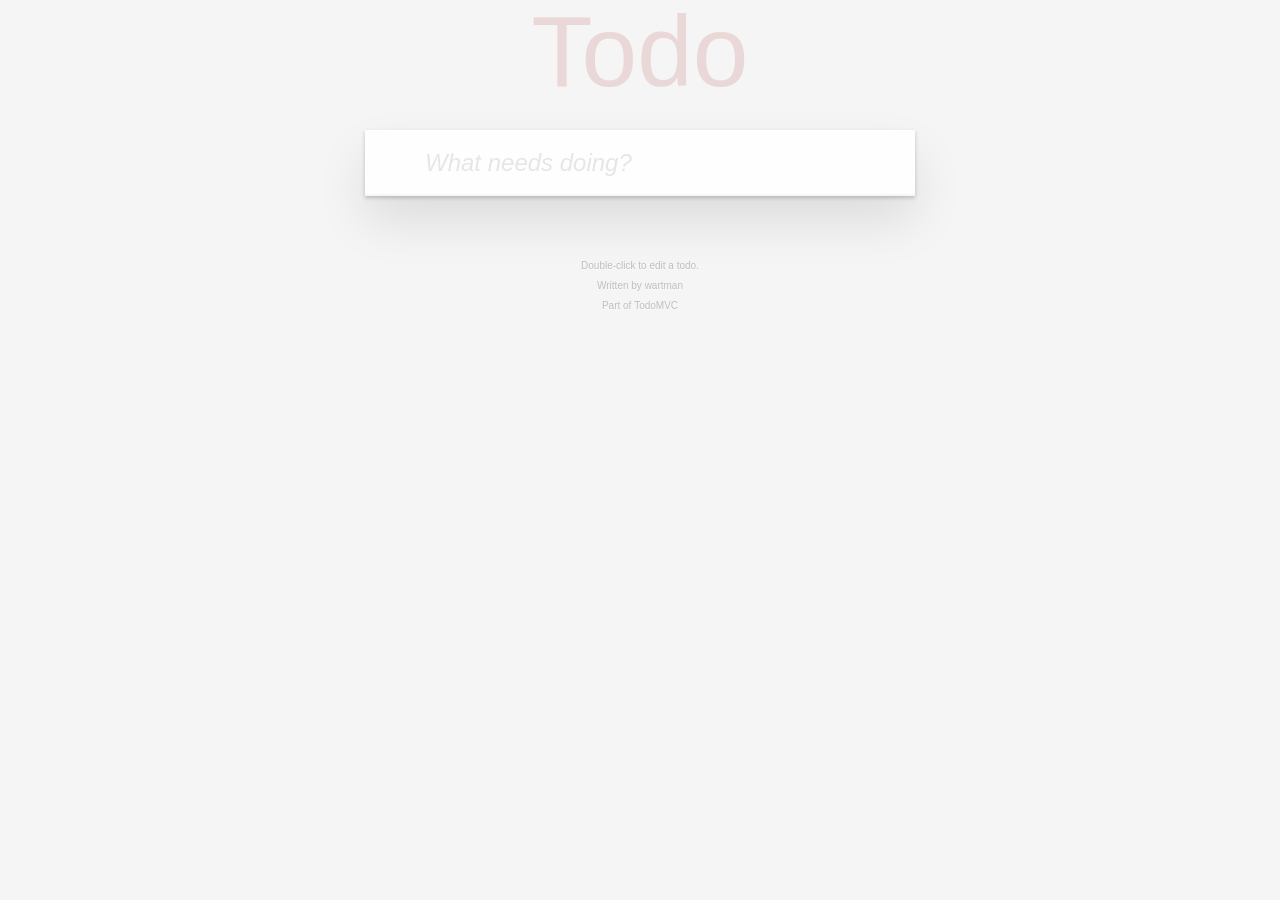
<file: example/index.html>
<!DOCTYPE html>
<html>
<head>
  <title>ToDo</title>
  <link rel="stylesheet" href="assets/app.css">
</head>
<body>
  <div id="Root"></div>
  <script type="text/javascript" src="assets/app.js"></script>
</body>
</html>
</file>
<file: example/assets/app.css>
html,
body {
	margin: 0;
	padding: 0;
}

button {
	margin: 0;
	padding: 0;
	border: 0;
	background: none;
	font-size: 100%;
	vertical-align: baseline;
	font-family: inherit;
	font-weight: inherit;
	color: inherit;
	-webkit-appearance: none;
	appearance: none;
	-webkit-font-smoothing: antialiased;
	-moz-osx-font-smoothing: grayscale;
}

body {
	font: 14px 'Helvetica Neue', Helvetica, Arial, sans-serif;
	line-height: 1.4em;
	background: #f5f5f5;
	color: #4d4d4d;
	min-width: 230px;
	max-width: 550px;
	margin: 0 auto;
	-webkit-font-smoothing: antialiased;
	-moz-osx-font-smoothing: grayscale;
	font-weight: 300;
}

:focus {
	outline: 0;
}

.hidden {
	display: none;
}

.todoapp {
	background: #fff;
	margin: 130px 0 40px 0;
	position: relative;
	box-shadow: 0 2px 4px 0 rgba(0, 0, 0, 0.2),
	            0 25px 50px 0 rgba(0, 0, 0, 0.1);
}

.todoapp input::-webkit-input-placeholder {
	font-style: italic;
	font-weight: 300;
	color: #e6e6e6;
}

.todoapp input::-moz-placeholder {
	font-style: italic;
	font-weight: 300;
	color: #e6e6e6;
}

.todoapp input::input-placeholder {
	font-style: italic;
	font-weight: 300;
	color: #e6e6e6;
}

.todoapp h1 {
	position: absolute;
	top: -155px;
	width: 100%;
	font-size: 100px;
	font-weight: 100;
	text-align: center;
	color: rgba(175, 47, 47, 0.15);
	-webkit-text-rendering: optimizeLegibility;
	-moz-text-rendering: optimizeLegibility;
	text-rendering: optimizeLegibility;
}

.new-todo,
.edit {
	position: relative;
	margin: 0;
	width: 100%;
	font-size: 24px;
	font-family: inherit;
	font-weight: inherit;
	line-height: 1.4em;
	border: 0;
	color: inherit;
	padding: 6px;
	border: 1px solid #999;
	box-shadow: inset 0 -1px 5px 0 rgba(0, 0, 0, 0.2);
	box-sizing: border-box;
	-webkit-font-smoothing: antialiased;
	-moz-osx-font-smoothing: grayscale;
}

.new-todo {
	padding: 16px 16px 16px 60px;
	border: none;
	background: rgba(0, 0, 0, 0.003);
	box-shadow: inset 0 -2px 1px rgba(0,0,0,0.03);
}

.main {
	position: relative;
	z-index: 2;
	border-top: 1px solid #e6e6e6;
}

.toggle-all {
	width: 1px;
	height: 1px;
	border: none; /* Mobile Safari */
	opacity: 0;
	position: absolute;
	right: 100%;
	bottom: 100%;
}

.toggle-all + label {
	width: 60px;
	height: 34px;
	font-size: 0;
	position: absolute;
	top: -52px;
	left: -13px;
	-webkit-transform: rotate(90deg);
	transform: rotate(90deg);
}

.toggle-all + label:before {
	content: '❯';
	font-size: 22px;
	color: #e6e6e6;
	padding: 10px 27px 10px 27px;
}

.toggle-all:checked + label:before {
	color: #737373;
}

.todo-list {
	margin: 0;
	padding: 0;
	list-style: none;
}

.todo-list li {
	position: relative;
	font-size: 24px;
	border-bottom: 1px solid #ededed;
}

.todo-list li:last-child {
	border-bottom: none;
}

.todo-list li.editing {
	border-bottom: none;
	padding: 0;
}

.todo-list li.editing .edit {
	display: block;
	width: 506px;
	padding: 12px 16px;
	margin: 0 0 0 43px;
}

.todo-list li.editing .view {
	display: none;
}

.todo-list li .toggle {
	text-align: center;
	width: 40px;
	/* auto, since non-WebKit browsers doesn't support input styling */
	height: auto;
	position: absolute;
	top: 0;
	bottom: 0;
	margin: auto 0;
	border: none; /* Mobile Safari */
	-webkit-appearance: none;
	appearance: none;
}

.todo-list li .toggle {
	opacity: 0;
}

.todo-list li .toggle + label {
	/*
		Firefox requires `#` to be escaped - https://bugzilla.mozilla.org/show_bug.cgi?id=922433
		IE and Edge requires *everything* to be escaped to render, so we do that instead of just the `#` - https://developer.microsoft.com/en-us/microsoft-edge/platform/issues/7157459/
	*/
	background-image: url('data:image/svg+xml;utf8,%3Csvg%20xmlns%3D%22http%3A//www.w3.org/2000/svg%22%20width%3D%2240%22%20height%3D%2240%22%20viewBox%3D%22-10%20-18%20100%20135%22%3E%3Ccircle%20cx%3D%2250%22%20cy%3D%2250%22%20r%3D%2250%22%20fill%3D%22none%22%20stroke%3D%22%23ededed%22%20stroke-width%3D%223%22/%3E%3C/svg%3E');
	background-repeat: no-repeat;
	background-position: center left;
}

.todo-list li .toggle:checked + label {
	background-image: url('data:image/svg+xml;utf8,%3Csvg%20xmlns%3D%22http%3A//www.w3.org/2000/svg%22%20width%3D%2240%22%20height%3D%2240%22%20viewBox%3D%22-10%20-18%20100%20135%22%3E%3Ccircle%20cx%3D%2250%22%20cy%3D%2250%22%20r%3D%2250%22%20fill%3D%22none%22%20stroke%3D%22%23bddad5%22%20stroke-width%3D%223%22/%3E%3Cpath%20fill%3D%22%235dc2af%22%20d%3D%22M72%2025L42%2071%2027%2056l-4%204%2020%2020%2034-52z%22/%3E%3C/svg%3E');
}

.todo-list li label {
	word-break: break-all;
	padding: 15px 15px 15px 60px;
	display: block;
	line-height: 1.2;
	transition: color 0.4s;
}

.todo-list li.completed label {
	color: #d9d9d9;
	text-decoration: line-through;
}

.todo-list li .destroy {
	display: none;
	position: absolute;
	top: 0;
	right: 10px;
	bottom: 0;
	width: 40px;
	height: 40px;
	margin: auto 0;
	font-size: 30px;
	color: #cc9a9a;
	margin-bottom: 11px;
	transition: color 0.2s ease-out;
}

.todo-list li .destroy:hover {
	color: #af5b5e;
}

.todo-list li .destroy:after {
	content: 'x';
}

.todo-list li:hover .destroy {
	display: block;
}

.todo-list li .edit {
	display: none;
}

.todo-list li.editing:last-child {
	margin-bottom: -1px;
}

.footer {
	color: #777;
	padding: 10px 15px;
	height: 20px;
	text-align: center;
	border-top: 1px solid #e6e6e6;
}

.footer:before {
	content: '';
	position: absolute;
	right: 0;
	bottom: 0;
	left: 0;
	height: 50px;
	overflow: hidden;
	box-shadow: 0 1px 1px rgba(0, 0, 0, 0.2),
	            0 8px 0 -3px #f6f6f6,
	            0 9px 1px -3px rgba(0, 0, 0, 0.2),
	            0 16px 0 -6px #f6f6f6,
	            0 17px 2px -6px rgba(0, 0, 0, 0.2);
}

.todo-count {
	float: left;
	text-align: left;
}

.todo-count strong {
	font-weight: 300;
}

.filters {
	margin: 0;
	padding: 0;
	list-style: none;
	position: absolute;
	right: 0;
	left: 0;
}

.filters li {
	display: inline;
}

.filters li a {
	color: inherit;
	margin: 3px;
	padding: 3px 7px;
	text-decoration: none;
	border: 1px solid transparent;
	border-radius: 3px;
}

.filters li a:hover {
	border-color: rgba(175, 47, 47, 0.1);
}

.filters li a.selected {
	border-color: rgba(175, 47, 47, 0.2);
}

.clear-completed,
html .clear-completed:active {
	float: right;
	position: relative;
	line-height: 20px;
	text-decoration: none;
	cursor: pointer;
}

.clear-completed:hover {
	text-decoration: underline;
}

.info {
	margin: 65px auto 0;
	color: #bfbfbf;
	font-size: 10px;
	text-shadow: 0 1px 0 rgba(255, 255, 255, 0.5);
	text-align: center;
}

.info p {
	line-height: 1;
}

.info a {
	color: inherit;
	text-decoration: none;
	font-weight: 400;
}

.info a:hover {
	text-decoration: underline;
}

/*
	Hack to remove background from Mobile Safari.
	Can't use it globally since it destroys checkboxes in Firefox
*/
@media screen and (-webkit-min-device-pixel-ratio:0) {
	.toggle-all,
	.todo-list li .toggle {
		background: none;
	}

	.todo-list li .toggle {
		height: 40px;
	}
}

@media (max-width: 430px) {
	.footer {
		height: 50px;
	}

	.filters {
		bottom: 10px;
	}
}
</file>
